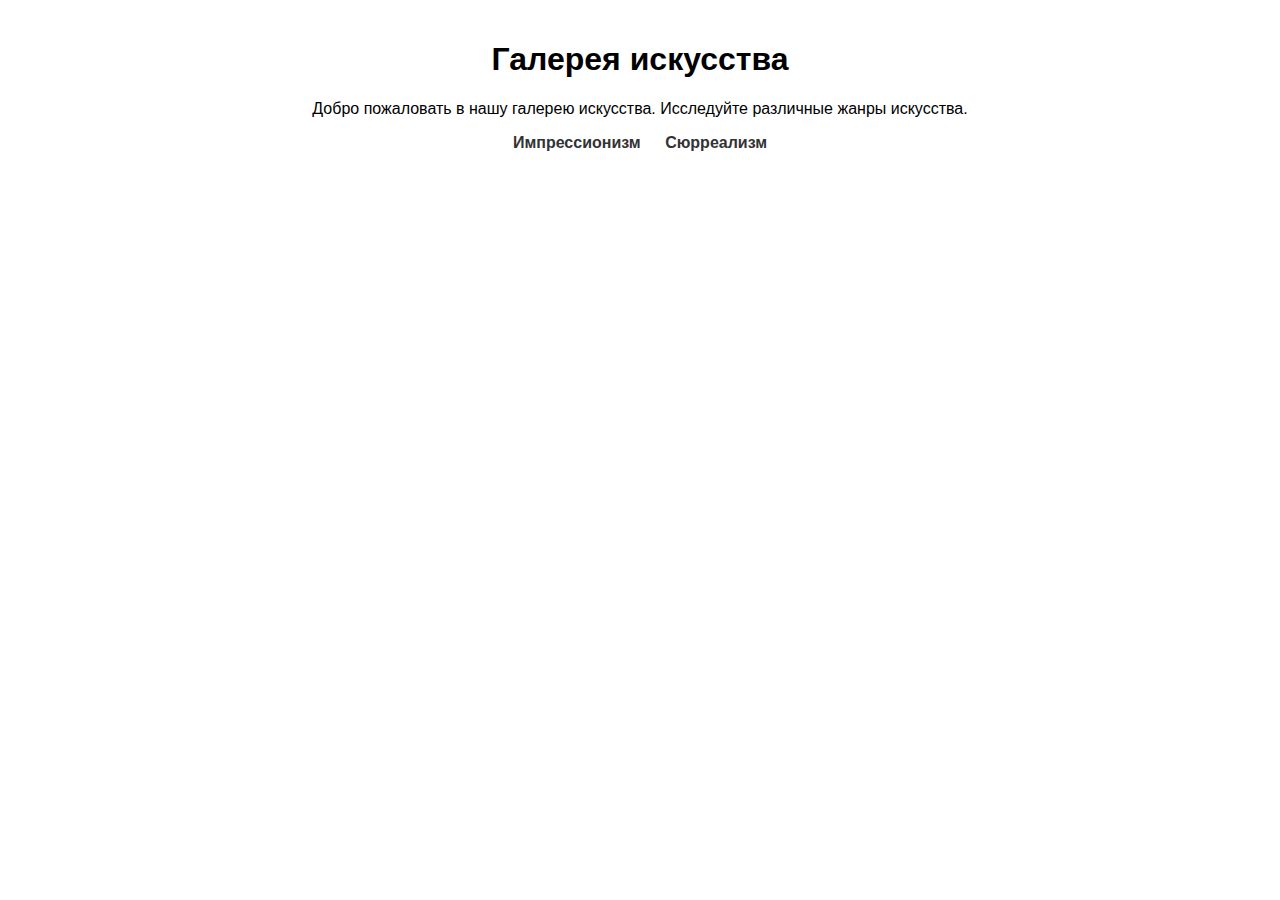
<file: index.html>
<!DOCTYPE html>
<html lang="ru">
<head>
    <meta charset="UTF-8">
    <meta name="viewport" content="width=device-width, initial-scale=1.0">
    <title>Галерея искусства</title>
    <link rel="stylesheet" href="styles.css">
</head>
<body>
    <header>
        <h1 class="fade-in">Галерея искусства</h1>
        <p class="fade-in">Добро пожаловать в нашу галерею искусства. Исследуйте различные жанры искусства.</p>
        <nav>
            <a href="impressionism.html">Импрессионизм</a>
            <a href="surrealism.html">Сюрреализм</a>
        </nav>
    </header>
    <script src="app.js"></script>
</body>
</html>
</file>
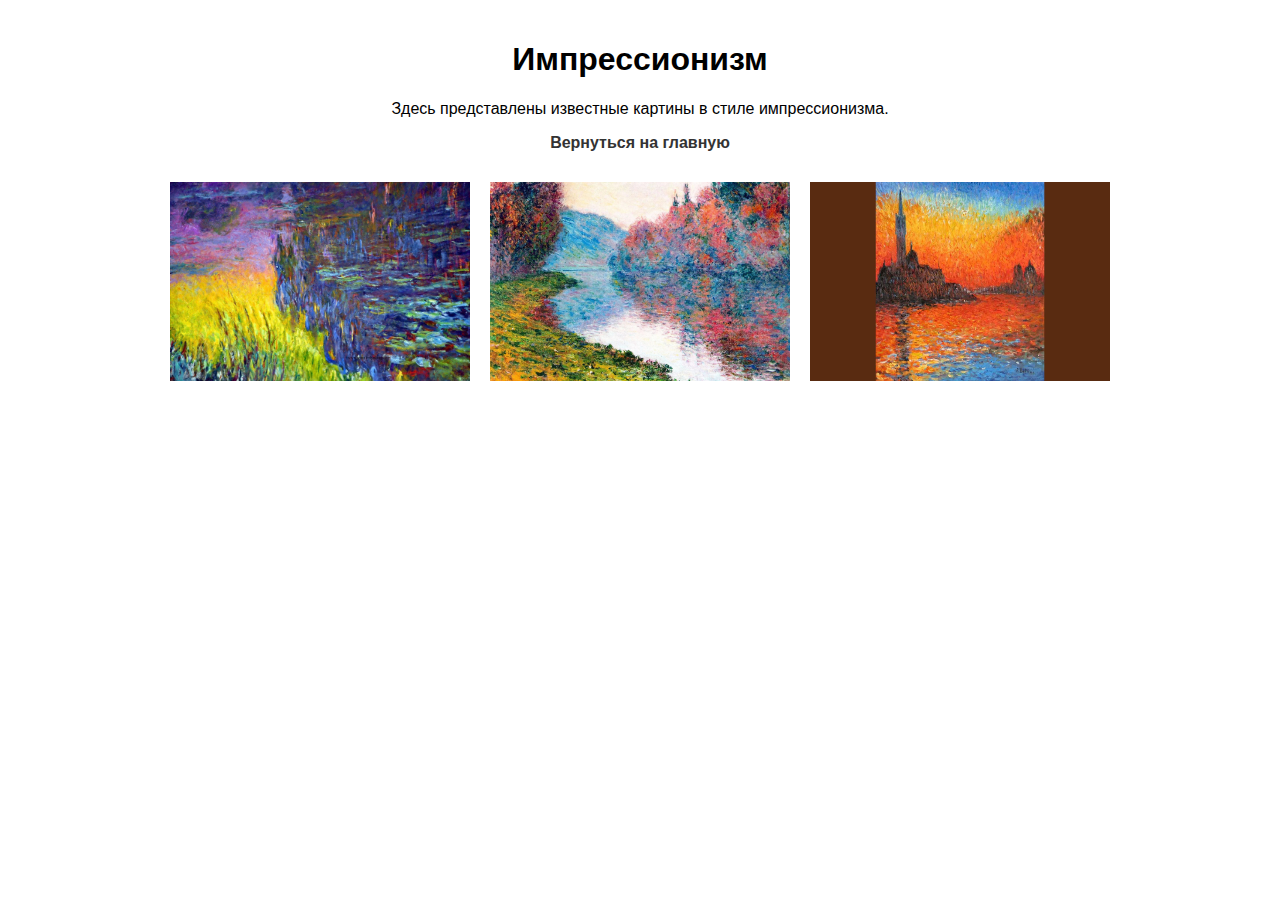
<file: impressionism.html>
<!DOCTYPE html>
<html lang="ru">
<head>
    <meta charset="UTF-8">
    <meta name="viewport" content="width=device-width, initial-scale=1.0">
    <title>Импрессионизм</title>
    <link rel="stylesheet" href="styles.css">
</head>
<body>
    <header>
        <h1>Импрессионизм</h1>
        <p>Здесь представлены известные картины в стиле импрессионизма.</p>
        <nav><a href="index.html">Вернуться на главную</a></nav>
    </header>
    <section class="gallery">
        <img src="img1.jpg" alt="Картина 1" class="art-image">
        <img src="img5.jpg" alt="Картина 2" class="art-image">
        <img src="img6.jpg" alt="Картина 3" class="art-image">
    </section>
    <script src="app.js"></script>
</body>
</html>
</file>
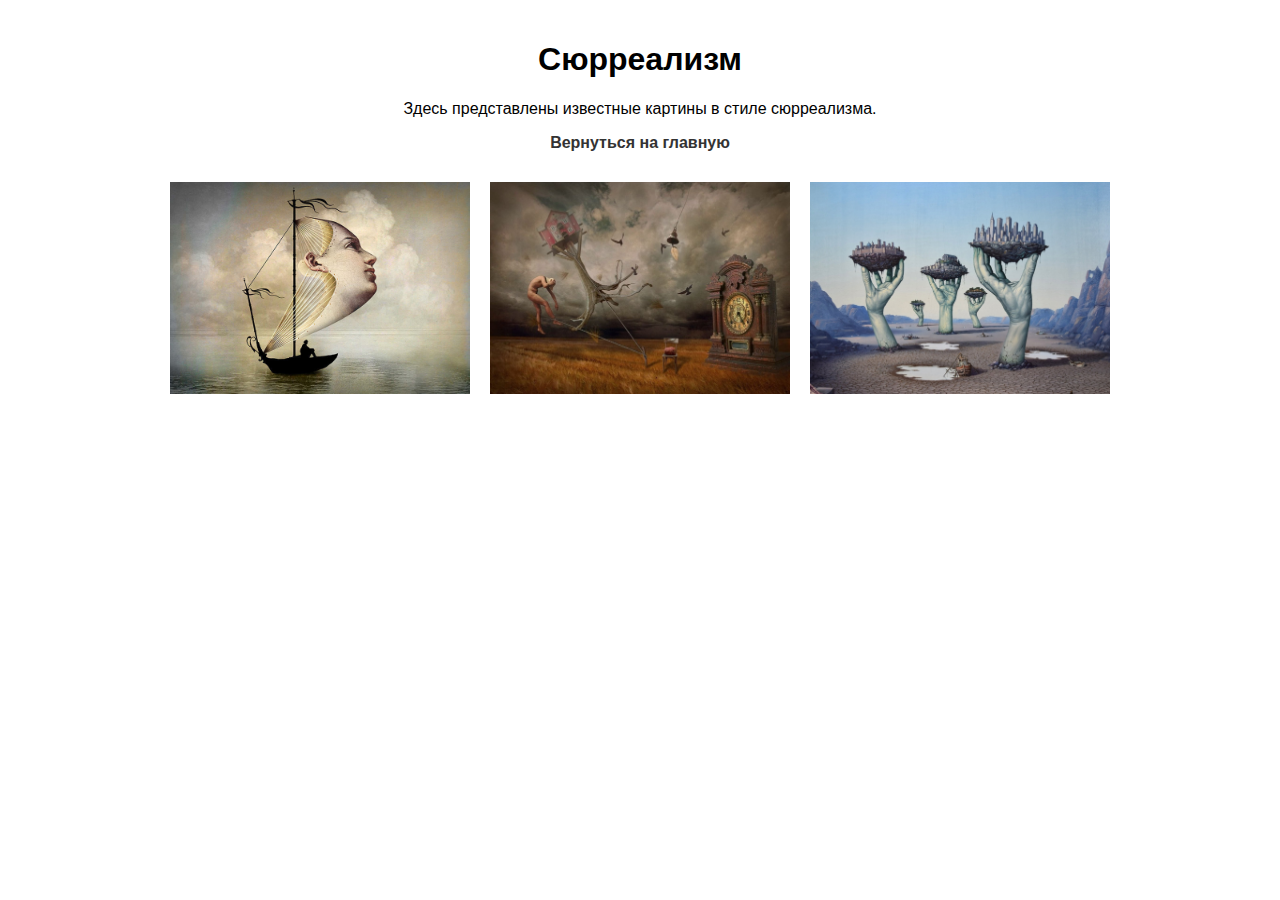
<file: surrealism.html>
<!DOCTYPE html>
<html lang="ru">
<head>
    <meta charset="UTF-8">
    <meta name="viewport" content="width=device-width, initial-scale=1.0">
    <title>Сюрреализм</title>
    <link rel="stylesheet" href="styles.css">
</head>
<body>
    <header>
        <h1>Сюрреализм</h1>
        <p>Здесь представлены известные картины в стиле сюрреализма.</p>
        <nav><a href="index.html">Вернуться на главную</a></nav>
    </header>
    <section class="gallery">
        <img src="img2.jpg" alt="Картина 1" class="art-image" id="surrealism-image">
        <img src="img3.jpg" alt="Картина 2" class="art-image">
        <img src="img4.jpg" alt="Картина 3" class="art-image">
    </section>
    <script src="app.js"></script>
</body>
</html>
</file>
<file: styles.css>
body {
    font-family: Arial, sans-serif;
    margin: 0;
    padding: 0;
    display: flex;
    flex-direction: column;
    align-items: center;
    justify-content: center;
    text-align: center;
}

header {
    margin: 20px;
}

nav a {
    margin: 10px;
    text-decoration: none;
    color: #333;
    font-weight: bold;
}

.art-image {
    width: 300px;
    margin: 10px;
    transition: transform 0.3s ease;
}

.gallery {
    display: flex;
    flex-wrap: wrap;
    justify-content: center;
}

.fade-in {
    opacity: 0;
    animation: fadeIn 1s forwards;
}

@keyframes fadeIn {
    to { opacity: 1; }
}

.art-image:hover {
    transform: scale(1.1);
}
</file>
